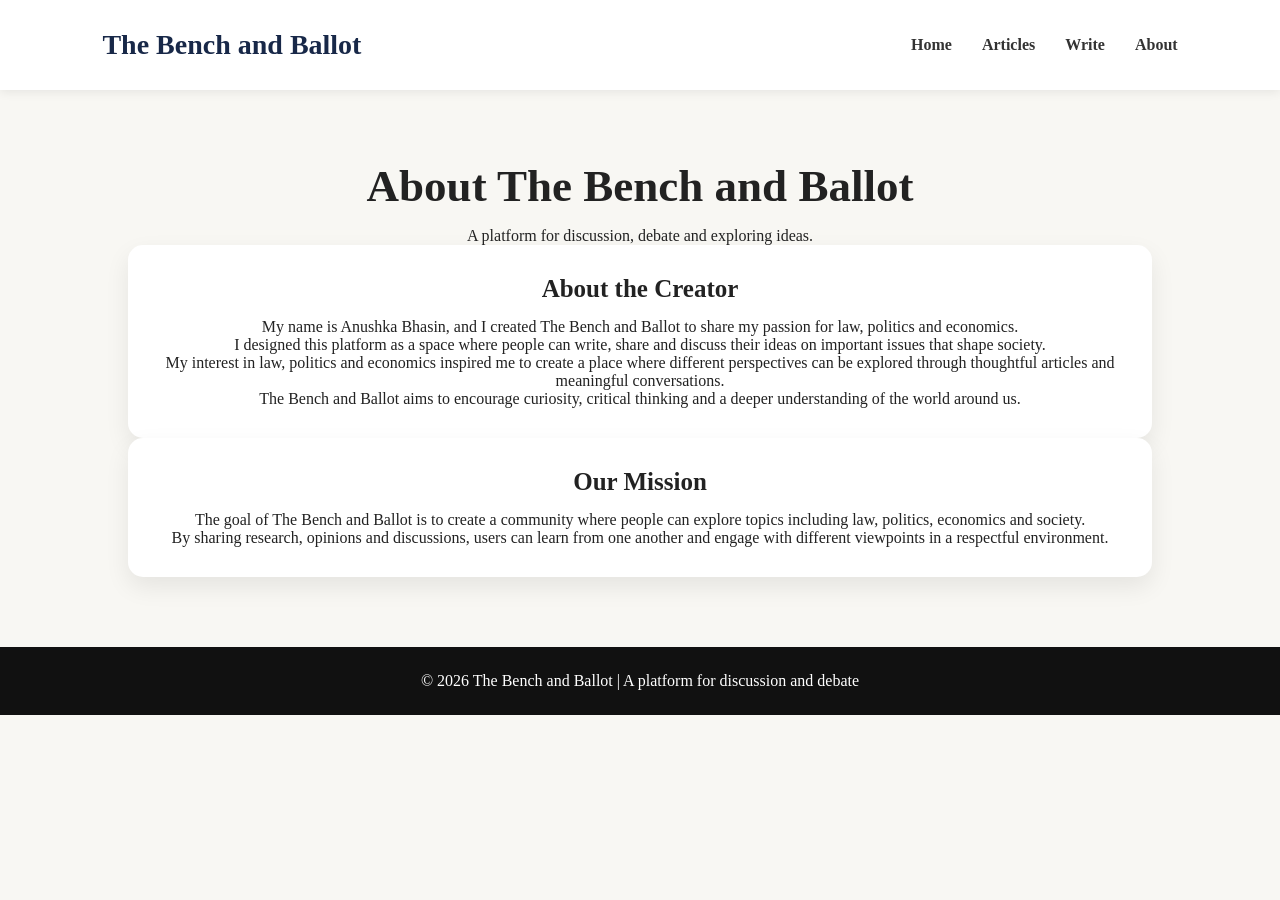
<file: about.html>
<!DOCTYPE html>
<html lang="en">

<head>

<meta charset="UTF-8">
<meta name="viewport" content="width=device-width, initial-scale=1.0">

<title>About | The Bench and Ballot</title>

<link rel="stylesheet" href="style.css">

</head>


<body>


<header>

<div class="logo">
The Bench and Ballot
</div>


<nav>

<a href="index.html">Home</a>
<a href="articles.html">Articles</a>
<a href="write.html">Write</a>
<a href="about.html">About</a>

</nav>

</header>






<section class="write-section">


<h1>
About The Bench and Ballot
</h1>


<p>
A platform for discussion, debate and exploring ideas.
</p>




<div class="card">


<h2>
About the Creator
</h2>


<p>
My name is Anushka Bhasin, and I created The Bench and Ballot to share my passion for law, politics and economics.
</p>


<p>
I designed this platform as a space where people can write, share and discuss their ideas on important issues that shape society.
</p>


<p>
My interest in law, politics and economics inspired me to create a place where different perspectives can be explored through thoughtful articles and meaningful conversations.
</p>


<p>
The Bench and Ballot aims to encourage curiosity, critical thinking and a deeper understanding of the world around us.
</p>


</div>






<div class="card">


<h2>
Our Mission
</h2>


<p>
The goal of The Bench and Ballot is to create a community where people can explore topics including law, politics, economics and society.
</p>


<p>
By sharing research, opinions and discussions, users can learn from one another and engage with different viewpoints in a respectful environment.
</p>


</div>





</section>






<footer>

<p>
© 2026 The Bench and Ballot | A platform for discussion and debate
</p>

</footer>





</body>

</html>
</file>
<file: style.css>
*{

margin:0;
padding:0;
box-sizing:border-box;
font-family:"Georgia", serif;

}



body{

background:#f8f7f3;
color:#222;

}





header{

height:90px;
background:white;

display:flex;
align-items:center;
justify-content:space-between;

padding:0 8%;

box-shadow:0 2px 10px rgba(0,0,0,0.08);

}





.logo{

font-size:28px;
font-weight:bold;
color:#182848;

}





nav{

display:flex;
align-items:center;
gap:30px;

}





nav a{

text-decoration:none;
color:#333;
font-weight:bold;
white-space:nowrap;

}





#firebaseButtons{

display:flex;
align-items:center;
gap:30px;

}





#firebaseButtons a{

text-decoration:none;
color:#333;
font-weight:bold;
white-space:nowrap;

}





.login{

background:#182848;

color:white!important;

padding:12px 25px;

border-radius:25px;

}





.hero{

min-height:520px;

display:flex;
flex-direction:column;

justify-content:center;
align-items:center;

text-align:center;

background:
linear-gradient(
135deg,
#182848,
#4b6cb7
);

color:white;

padding:40px;

}





.hero h1{

font-size:60px;

max-width:900px;

}





.hero p{

font-size:22px;

margin:25px;

max-width:700px;

}





button{

padding:15px 40px;

border:none;

border-radius:30px;

font-size:17px;

cursor:pointer;

}





.features{

display:flex;

justify-content:center;

gap:35px;

padding:70px;

}





.features div{

background:white;

width:300px;

padding:35px;

border-radius:15px;

box-shadow:
0 10px 25px rgba(0,0,0,0.08);

}





.latest{

padding:60px 8%;

}





.latest h2{

text-align:center;

font-size:40px;

margin-bottom:40px;

}





/* FIXED ARTICLE GRID */

.article-grid{

display:grid;

grid-template-columns:repeat(3,1fr);

gap:30px;

width:100%;

}





.card{

background:white;

width:100%;

padding:30px;

border-radius:15px;

box-shadow:
0 10px 25px rgba(0,0,0,0.08);

}





.card h2,
.card h3{

font-size:25px;

margin-bottom:15px;

}





.card a{

display:block;

margin-top:20px;

color:#182848;

font-weight:bold;

}





footer{

background:#111;

color:white;

text-align:center;

padding:25px;

}





.write-section{

padding:70px 10%;

text-align:center;

}





.write-section h1{

font-size:45px;

margin-bottom:15px;

}





form{

background:white;

max-width:700px;

margin:40px auto;

padding:40px;

border-radius:20px;

box-shadow:0 10px 25px rgba(0,0,0,0.08);

text-align:left;

}





label{

display:block;

margin-top:20px;

font-weight:bold;

}





input,
select,
textarea{

width:100%;

padding:15px;

margin-top:10px;

border:1px solid #ccc;

border-radius:10px;

font-size:16px;

}





textarea{

height:250px;

resize:none;

}





form button{

margin-top:25px;

background:#182848;

color:white;

}





#authArea{

display:flex;

align-items:center;

gap:30px;

}







/* TABLETS */

@media(max-width:900px){


.article-grid{

grid-template-columns:repeat(2,1fr);

}


}








/* MOBILE */

@media(max-width:768px){


header{

height:auto;

flex-direction:column;

padding:20px;

}



.logo{

font-size:24px;

margin-bottom:15px;

}



nav{

display:flex;

flex-direction:column;

align-items:center;

gap:15px;

}



nav a{

margin-left:0;

}



.hero{

padding:30px 20px;

min-height:400px;

}



.hero h1{

font-size:38px;

}



.hero p{

font-size:18px;

}



.features{

flex-direction:column;

padding:40px 20px;

align-items:center;

}



.features div{

width:100%;

max-width:350px;

}



.article-grid{

grid-template-columns:1fr;

}



.card{

width:100%;

}



.write-section{

padding:40px 20px;

}



.write-section h1{

font-size:35px;

}



form{

padding:25px;

}



input,
textarea,
select{

font-size:16px;

}



footer{

font-size:14px;

}


}
</file>
